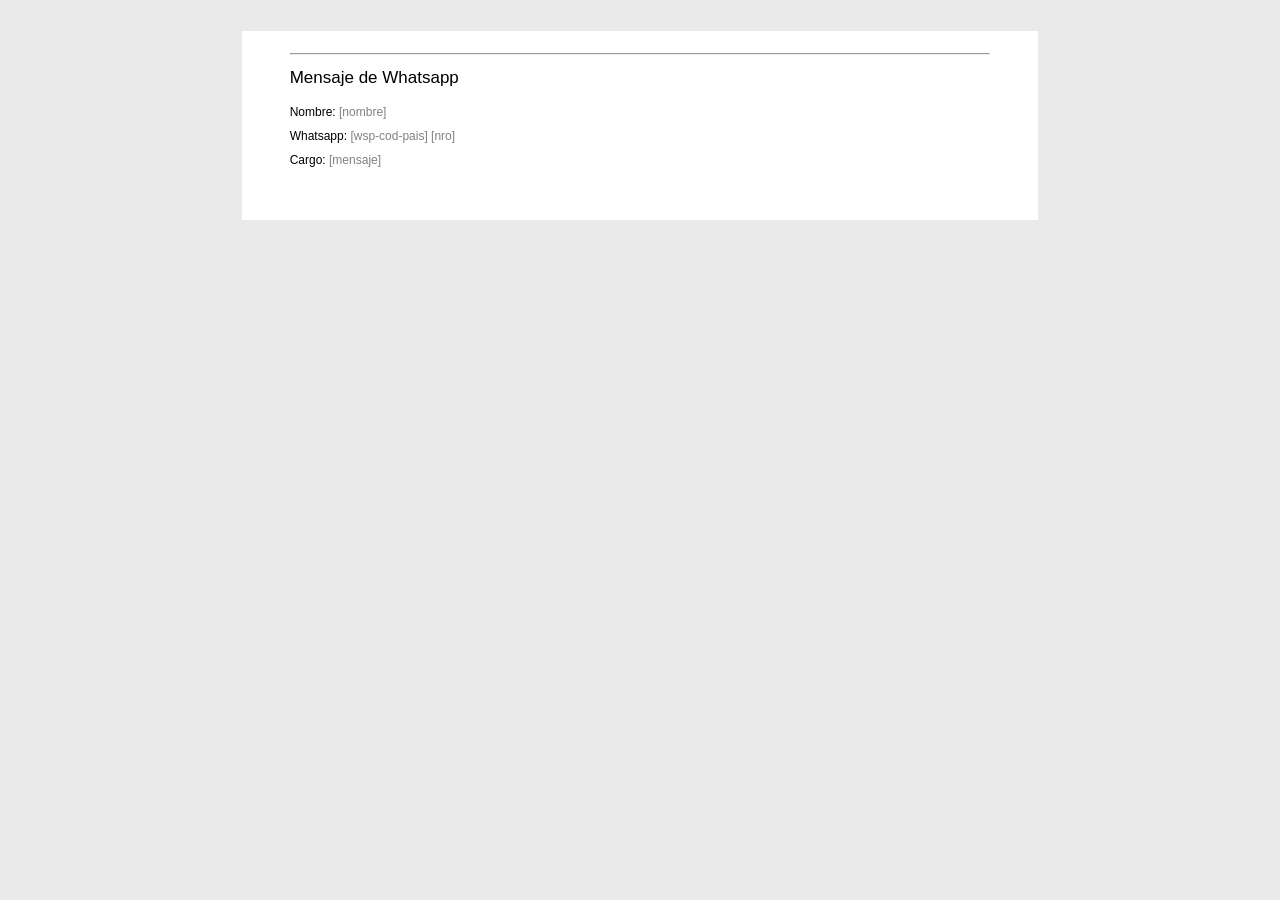
<file: assets/email/contacto-1_view.html>
<head>
    <meta http-equiv="content-type" content="text/html;charset=UTF-8" />
</head>

<body style="font-family:Tahoma, Geneva, sans-serif; padding:0px; background-color:#EAEAEA">
    <br>
    <table
        style="width:100%; margin-left:auto; margin-right:auto; padding:0px;  text-align:center; font-family:Tahoma, Geneva, sans-serif; font-size:12px"
        border="0">
        <tr>
            <td colspan="2" style="text-align:left">
                <center>

                    <table width="800" border="0" style="font-family:Tahoma, Geneva, sans-serif; font-size:12px">



                        <tr style=" background-color:#FFF; margin:-5px; padding:0px">
                            <td>

                                <center>
                                    <div style="color:#000; background-color:#FFF; ">

                                        <table width="89%" border="0"
                                            style="font-family:Tahoma, Geneva, sans-serif;color:#000">
                                            <tr>
                                                <td>
                                                    <div style="width:100%; height:10px;font-size:px;">
                                                        &nbsp;&nbsp;&nbsp;</div>
                                                </td>
                                            </tr>
                                            <!-- <tr>
                                                <td>
                                                    <div style="width:100%; height:10px;font-size:px;">
                                                        &nbsp;&nbsp;&nbsp;</div>
                                                </td>
                                            </tr>
                                            <tr>
                                                <td>
                                                    <img src="https://algoritmo.digital/frm_contacto/assets/img/logo_email_fundacion_romina.png"
                                                        alt="">
                                                </td>
                                            </tr>
                                            <tr>
                                                <td>
                                                    <div style="width:100%; height:10px;font-size:8px;">
                                                        &nbsp;&nbsp;&nbsp;</div>
                                                </td>
                                            </tr> -->
                                            <tr>
                                                <td>
                                                    <div style="width:100%; height:10px;font-size:8px;">
                                                        <hr>
                                                    </div>
                                                </td>
                                            </tr>
                                            <tr>
                                                <td>

                                                    <div style="font-size:12px; padding:0px; margin:0px">
                                                        <h3
                                                            style="color:#000;text-align:left;line-height:22px!important;font-weight:normal!important;font-size:17px">
                                                            Mensaje de Whatsapp
                                                        </h3>
                                                        <p style="line-height:12px!important;">Nombre:
                                                            <font style="color:#808080">[nombre]</font>
                                                        </p>
                                                        <p style="line-height:12px!important;">Whatsapp:
                                                            <font style="color:#808080">[wsp-cod-pais] [nro]</font>
                                                        </p>
                                                        <p style="line-height:12px!important;">Cargo:
                                                            <font style="color:#808080">[mensaje]</font>
                                                        </p>


                                                    </div>
                                                    <div style="width:100%; height:10px;font-size:8px;">
                                                        &nbsp;&nbsp;&nbsp;</div>
                                                </td>
                                            </tr>
                                            <tr>
                                                <td>
                                                    <div style="width:100%; height:10px;font-size:8px;">
                                                        &nbsp;&nbsp;&nbsp;</div>
                                                </td>
                                            </tr>
                                            <tr>
                                                <td>
                                                    <div style="width:100%; height:10px;font-size:px;">
                                                        &nbsp;&nbsp;&nbsp;</div>
                                                </td>
                                            </tr>

                                        </table>

                                    </div>
                                </center>


                            </td>
                        </tr>
                        <tr>
                            <td style=" font-size:9px; color:#EAEAEA">
                                <center>[MSJ_ID]</center>
                            </td>
                        </tr>
                    </table>
                </center>
            </td>
        </tr>
        <tr>
        </tr>
    </table>

</body>
</file>
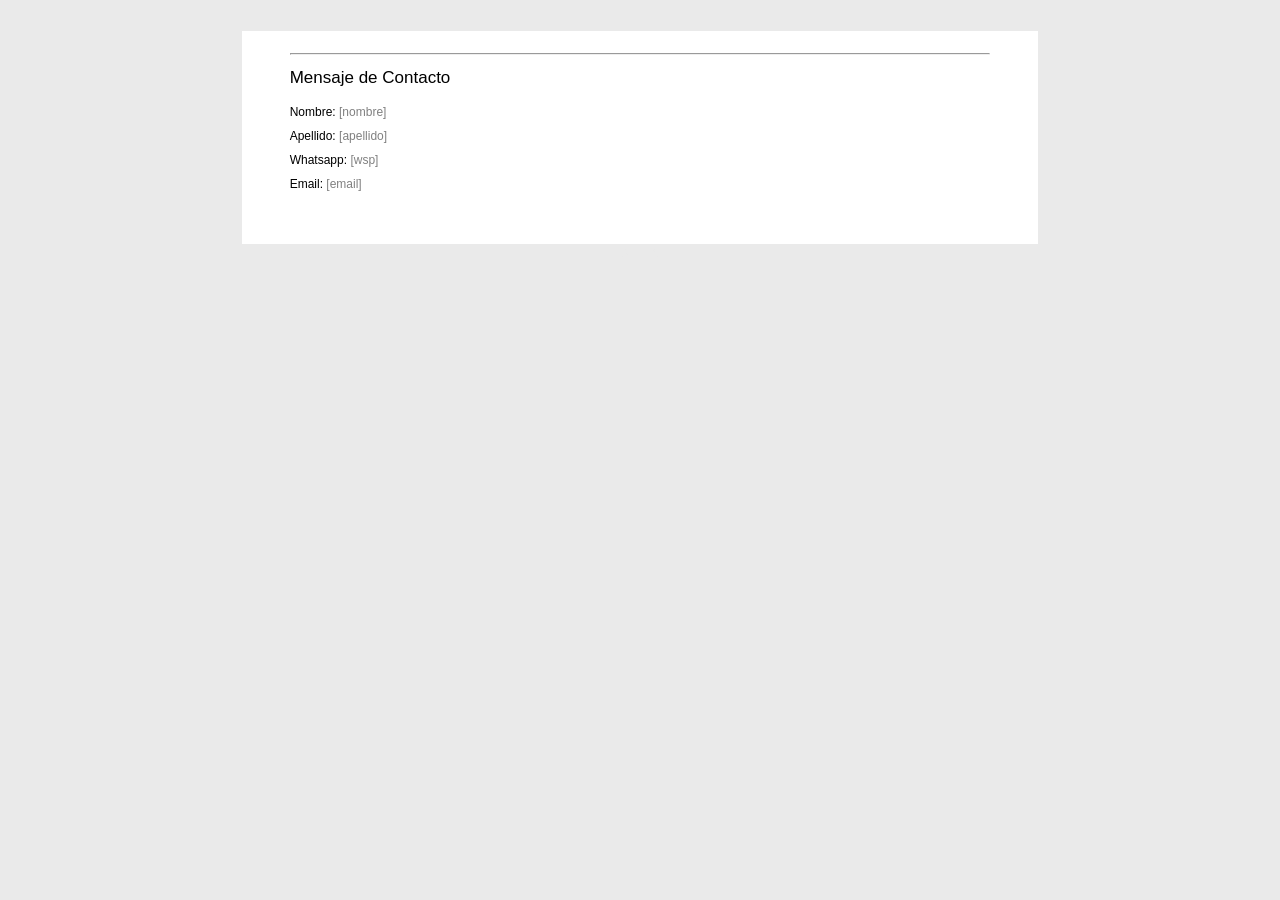
<file: assets/email/contacto-2_view.html>
<head>
    <meta http-equiv="content-type" content="text/html;charset=UTF-8" />
</head>

<body style="font-family:Tahoma, Geneva, sans-serif; padding:0px; background-color:#EAEAEA">
    <br>
    <table
        style="width:100%; margin-left:auto; margin-right:auto; padding:0px;  text-align:center; font-family:Tahoma, Geneva, sans-serif; font-size:12px"
        border="0">
        <tr>
            <td colspan="2" style="text-align:left">
                <center>

                    <table width="800" border="0" style="font-family:Tahoma, Geneva, sans-serif; font-size:12px">



                        <tr style=" background-color:#FFF; margin:-5px; padding:0px">
                            <td>

                                <center>
                                    <div style="color:#000; background-color:#FFF; ">

                                        <table width="89%" border="0"
                                            style="font-family:Tahoma, Geneva, sans-serif;color:#000">
                                            <tr>
                                                <td>
                                                    <div style="width:100%; height:10px;font-size:px;">
                                                        &nbsp;&nbsp;&nbsp;</div>
                                                </td>
                                            </tr>
                                            <!-- <tr>
                                                <td>
                                                    <div style="width:100%; height:10px;font-size:px;">
                                                        &nbsp;&nbsp;&nbsp;</div>
                                                </td>
                                            </tr>
                                            <tr>
                                                <td>
                                                    <img src="https://algoritmo.digital/frm_contacto/assets/img/logo_email_fundacion_romina.png"
                                                        alt="">
                                                </td>
                                            </tr>
                                            <tr>
                                                <td>
                                                    <div style="width:100%; height:10px;font-size:8px;">
                                                        &nbsp;&nbsp;&nbsp;</div>
                                                </td>
                                            </tr> -->
                                            <tr>
                                                <td>
                                                    <div style="width:100%; height:10px;font-size:8px;">
                                                        <hr>
                                                    </div>
                                                </td>
                                            </tr>
                                            <tr>
                                                <td>

                                                    <div style="font-size:12px; padding:0px; margin:0px">
                                                        <h3
                                                            style="color:#000;text-align:left;line-height:22px!important;font-weight:normal!important;font-size:17px">
                                                            Mensaje de Contacto
                                                        </h3>
                                                        <p style="line-height:12px!important;">Nombre:
                                                            <font style="color:#808080">[nombre]</font>
                                                        </p>
                                                        <p style="line-height:12px!important;">Apellido:
                                                            <font style="color:#808080">[apellido]</font>
                                                        </p>
                                                        <p style="line-height:12px!important;">Whatsapp:
                                                            <font style="color:#808080">[wsp]</font>
                                                        </p>
                                                        <p style="line-height:12px!important;">Email:
                                                            <font style="color:#808080">[email]</font>
                                                        </p>


                                                    </div>
                                                    <div style="width:100%; height:10px;font-size:8px;">
                                                        &nbsp;&nbsp;&nbsp;</div>
                                                </td>
                                            </tr>
                                            <tr>
                                                <td>
                                                    <div style="width:100%; height:10px;font-size:8px;">
                                                        &nbsp;&nbsp;&nbsp;</div>
                                                </td>
                                            </tr>
                                            <tr>
                                                <td>
                                                    <div style="width:100%; height:10px;font-size:px;">
                                                        &nbsp;&nbsp;&nbsp;</div>
                                                </td>
                                            </tr>

                                        </table>

                                    </div>
                                </center>


                            </td>
                        </tr>
                        <tr>
                            <td style=" font-size:9px; color:#EAEAEA">
                                <center>[MSJ_ID]</center>
                            </td>
                        </tr>
                    </table>
                </center>
            </td>
        </tr>
        <tr>
        </tr>
    </table>

</body>
</file>
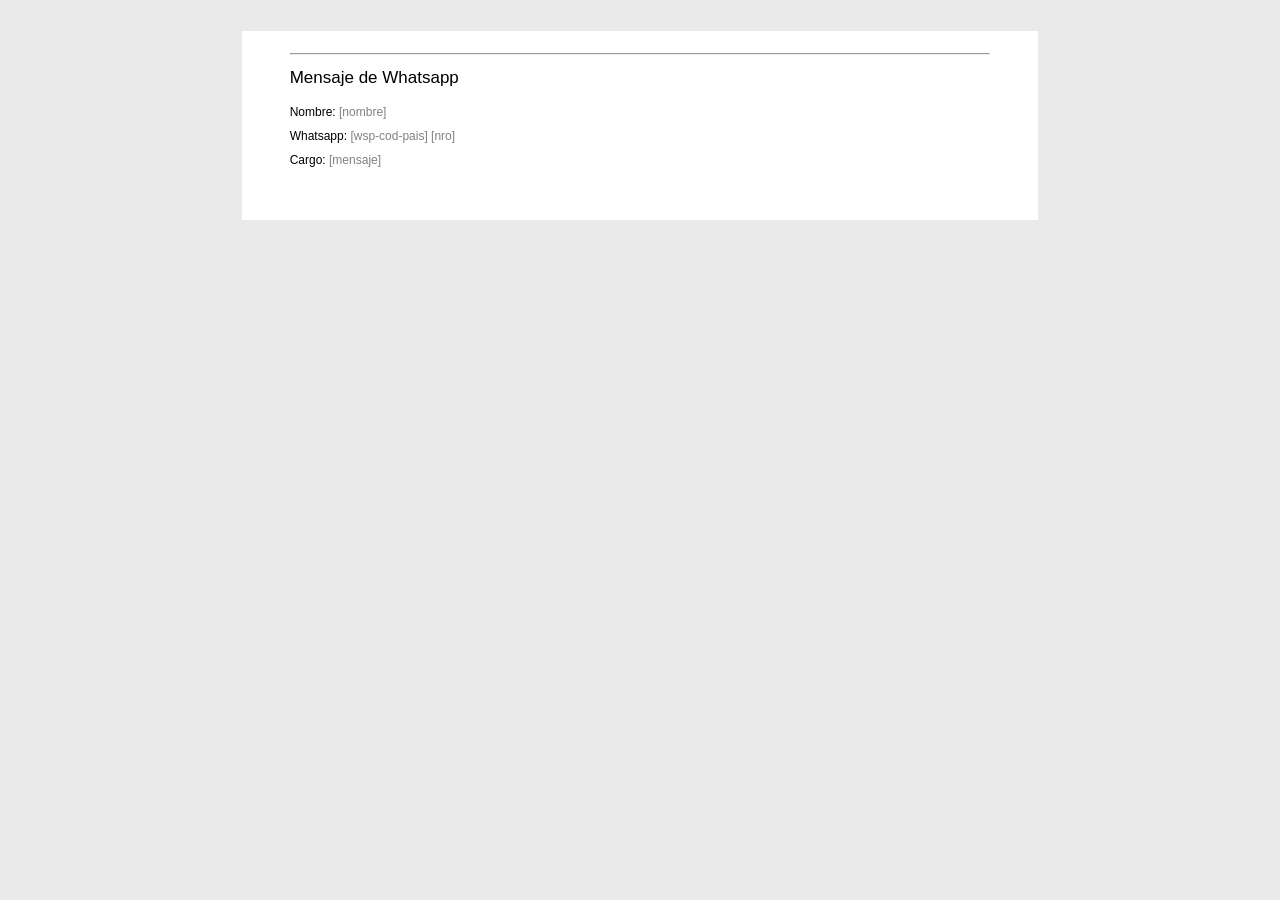
<file: gracias/assets/email/contacto-1_view.htm>
<head>
    <meta http-equiv="content-type" content="text/html;charset=UTF-8" />
</head>

<body style="font-family:Tahoma, Geneva, sans-serif; padding:0px; background-color:#EAEAEA">
    <br>
    <table
        style="width:100%; margin-left:auto; margin-right:auto; padding:0px;  text-align:center; font-family:Tahoma, Geneva, sans-serif; font-size:12px"
        border="0">
        <tr>
            <td colspan="2" style="text-align:left">
                <center>

                    <table width="800" border="0" style="font-family:Tahoma, Geneva, sans-serif; font-size:12px">



                        <tr style=" background-color:#FFF; margin:-5px; padding:0px">
                            <td>

                                <center>
                                    <div style="color:#000; background-color:#FFF; ">

                                        <table width="89%" border="0"
                                            style="font-family:Tahoma, Geneva, sans-serif;color:#000">
                                            <tr>
                                                <td>
                                                    <div style="width:100%; height:10px;font-size:px;">
                                                        &nbsp;&nbsp;&nbsp;</div>
                                                </td>
                                            </tr>
                                            <!-- <tr>
                                                <td>
                                                    <div style="width:100%; height:10px;font-size:px;">
                                                        &nbsp;&nbsp;&nbsp;</div>
                                                </td>
                                            </tr>
                                            <tr>
                                                <td>
                                                    <img src="https://algoritmo.digital/frm_contacto/assets/img/logo_email_fundacion_romina.png"
                                                        alt="">
                                                </td>
                                            </tr>
                                            <tr>
                                                <td>
                                                    <div style="width:100%; height:10px;font-size:8px;">
                                                        &nbsp;&nbsp;&nbsp;</div>
                                                </td>
                                            </tr> -->
                                            <tr>
                                                <td>
                                                    <div style="width:100%; height:10px;font-size:8px;">
                                                        <hr>
                                                    </div>
                                                </td>
                                            </tr>
                                            <tr>
                                                <td>

                                                    <div style="font-size:12px; padding:0px; margin:0px">
                                                        <h3
                                                            style="color:#000;text-align:left;line-height:22px!important;font-weight:normal!important;font-size:17px">
                                                            Mensaje de Whatsapp
                                                        </h3>
                                                        <p style="line-height:12px!important;">Nombre:
                                                            <font style="color:#808080">[nombre]</font>
                                                        </p>
                                                        <p style="line-height:12px!important;">Whatsapp:
                                                            <font style="color:#808080">[wsp-cod-pais] [nro]</font>
                                                        </p>
                                                        <p style="line-height:12px!important;">Cargo:
                                                            <font style="color:#808080">[mensaje]</font>
                                                        </p>


                                                    </div>
                                                    <div style="width:100%; height:10px;font-size:8px;">
                                                        &nbsp;&nbsp;&nbsp;</div>
                                                </td>
                                            </tr>
                                            <tr>
                                                <td>
                                                    <div style="width:100%; height:10px;font-size:8px;">
                                                        &nbsp;&nbsp;&nbsp;</div>
                                                </td>
                                            </tr>
                                            <tr>
                                                <td>
                                                    <div style="width:100%; height:10px;font-size:px;">
                                                        &nbsp;&nbsp;&nbsp;</div>
                                                </td>
                                            </tr>

                                        </table>

                                    </div>
                                </center>


                            </td>
                        </tr>
                        <tr>
                            <td style=" font-size:9px; color:#EAEAEA">
                                <center>[MSJ_ID]</center>
                            </td>
                        </tr>
                    </table>
                </center>
            </td>
        </tr>
        <tr>
        </tr>
    </table>

</body>
</file>
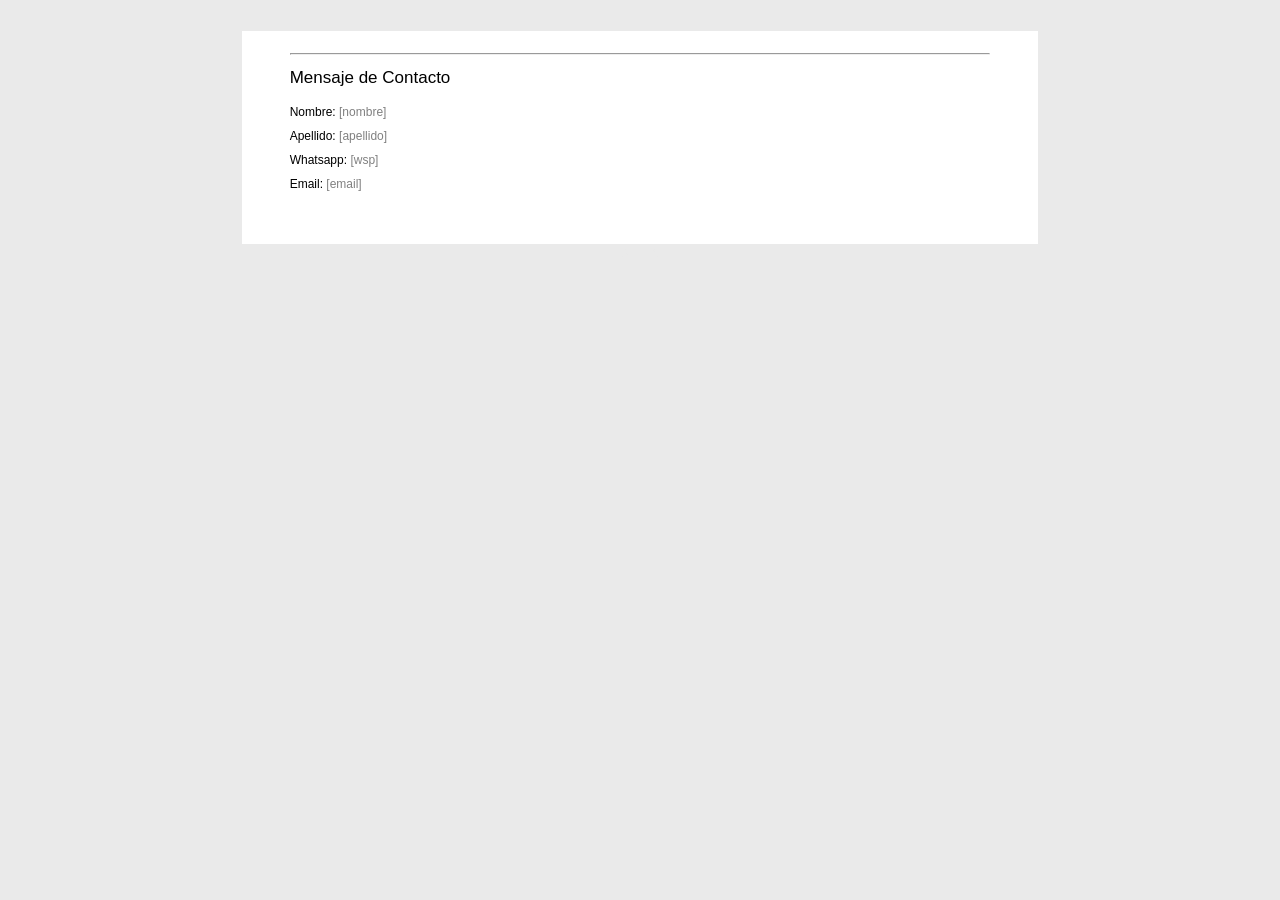
<file: gracias/assets/email/contacto-2_view.htm>
<head>
    <meta http-equiv="content-type" content="text/html;charset=UTF-8" />
</head>

<body style="font-family:Tahoma, Geneva, sans-serif; padding:0px; background-color:#EAEAEA">
    <br>
    <table
        style="width:100%; margin-left:auto; margin-right:auto; padding:0px;  text-align:center; font-family:Tahoma, Geneva, sans-serif; font-size:12px"
        border="0">
        <tr>
            <td colspan="2" style="text-align:left">
                <center>

                    <table width="800" border="0" style="font-family:Tahoma, Geneva, sans-serif; font-size:12px">



                        <tr style=" background-color:#FFF; margin:-5px; padding:0px">
                            <td>

                                <center>
                                    <div style="color:#000; background-color:#FFF; ">

                                        <table width="89%" border="0"
                                            style="font-family:Tahoma, Geneva, sans-serif;color:#000">
                                            <tr>
                                                <td>
                                                    <div style="width:100%; height:10px;font-size:px;">
                                                        &nbsp;&nbsp;&nbsp;</div>
                                                </td>
                                            </tr>
                                            <!-- <tr>
                                                <td>
                                                    <div style="width:100%; height:10px;font-size:px;">
                                                        &nbsp;&nbsp;&nbsp;</div>
                                                </td>
                                            </tr>
                                            <tr>
                                                <td>
                                                    <img src="https://algoritmo.digital/frm_contacto/assets/img/logo_email_fundacion_romina.png"
                                                        alt="">
                                                </td>
                                            </tr>
                                            <tr>
                                                <td>
                                                    <div style="width:100%; height:10px;font-size:8px;">
                                                        &nbsp;&nbsp;&nbsp;</div>
                                                </td>
                                            </tr> -->
                                            <tr>
                                                <td>
                                                    <div style="width:100%; height:10px;font-size:8px;">
                                                        <hr>
                                                    </div>
                                                </td>
                                            </tr>
                                            <tr>
                                                <td>

                                                    <div style="font-size:12px; padding:0px; margin:0px">
                                                        <h3
                                                            style="color:#000;text-align:left;line-height:22px!important;font-weight:normal!important;font-size:17px">
                                                            Mensaje de Contacto
                                                        </h3>
                                                        <p style="line-height:12px!important;">Nombre:
                                                            <font style="color:#808080">[nombre]</font>
                                                        </p>
                                                        <p style="line-height:12px!important;">Apellido:
                                                            <font style="color:#808080">[apellido]</font>
                                                        </p>
                                                        <p style="line-height:12px!important;">Whatsapp:
                                                            <font style="color:#808080">[wsp]</font>
                                                        </p>
                                                        <p style="line-height:12px!important;">Email:
                                                            <font style="color:#808080">[email]</font>
                                                        </p>


                                                    </div>
                                                    <div style="width:100%; height:10px;font-size:8px;">
                                                        &nbsp;&nbsp;&nbsp;</div>
                                                </td>
                                            </tr>
                                            <tr>
                                                <td>
                                                    <div style="width:100%; height:10px;font-size:8px;">
                                                        &nbsp;&nbsp;&nbsp;</div>
                                                </td>
                                            </tr>
                                            <tr>
                                                <td>
                                                    <div style="width:100%; height:10px;font-size:px;">
                                                        &nbsp;&nbsp;&nbsp;</div>
                                                </td>
                                            </tr>

                                        </table>

                                    </div>
                                </center>


                            </td>
                        </tr>
                        <tr>
                            <td style=" font-size:9px; color:#EAEAEA">
                                <center>[MSJ_ID]</center>
                            </td>
                        </tr>
                    </table>
                </center>
            </td>
        </tr>
        <tr>
        </tr>
    </table>

</body>
</file>
